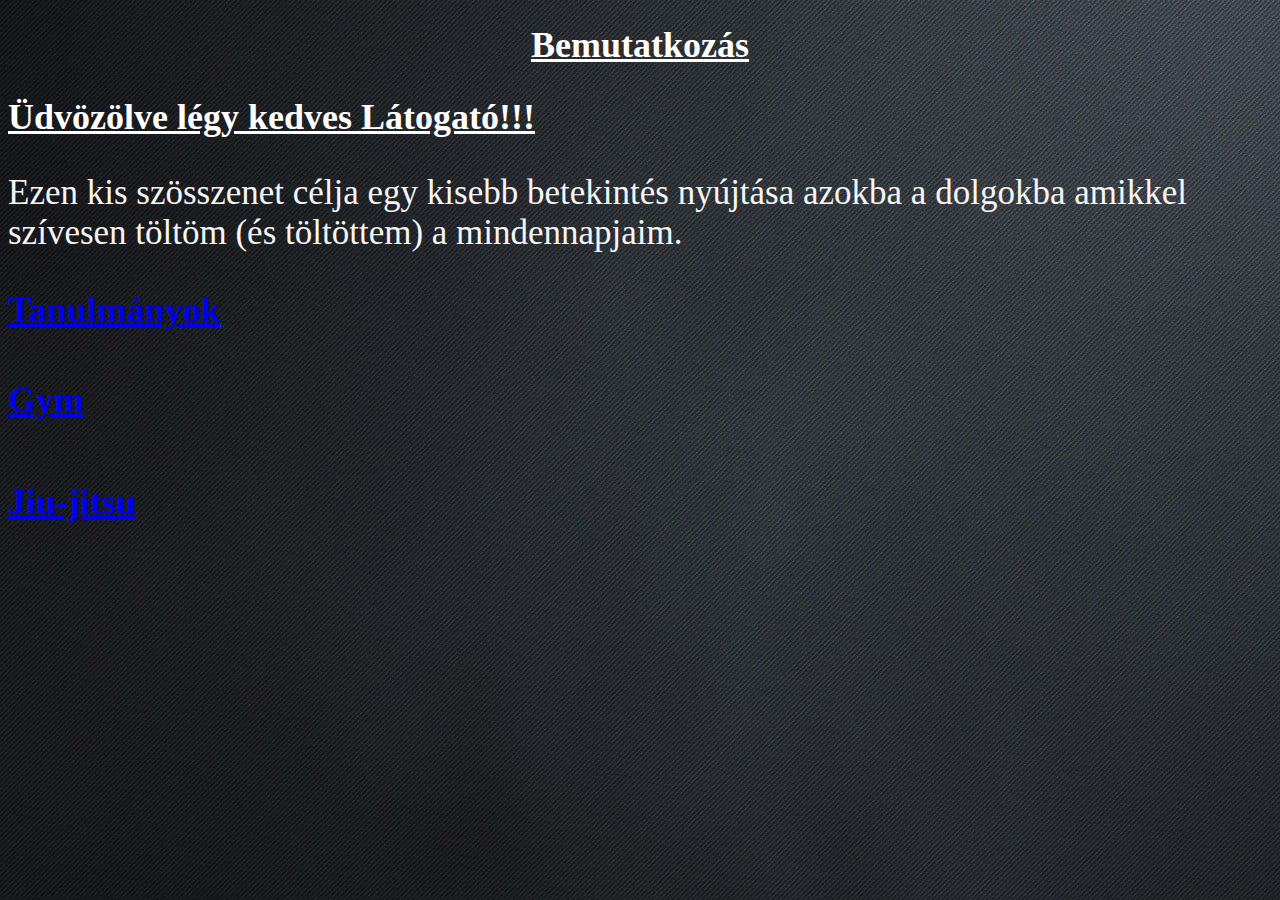
<file: index.html>
<!DOCTYPE html>
<html lang="hu">
<head>
    <meta charset="UTF-8">
    <meta http-equiv="X-UA-Compatible" content="IE=edge">
    <meta name="viewport" content="width=device-width, initial-scale=1.0">
    <title>Nagy Bence</title>
<style>
</style>
<link rel="stylesheet" href="style.css">
<link rel="shortcut icon" href="img/icon.svg" type="image/x-icon">
<style>
  body {
    background-image: url(img/hatter.jpg);
  }
  </style>
</head>

<body>
    <h1>Bemutatkozás</h1>
 <h2>Üdvözölve légy kedves Látogató!!!</h2>
<p>Ezen kis szösszenet célja egy kisebb betekintés nyújtása azokba a dolgokba amikkel szívesen töltöm (és töltöttem) a mindennapjaim.</p>

      <h3><a href="suli.html">Tanulmányok</a></h3>   
    <h4><a href="gym.html">Gym</a></h4>
<h5><a href="jiu.html">Jiu-jitsu</a></h5>

</body>
</html>
</file>
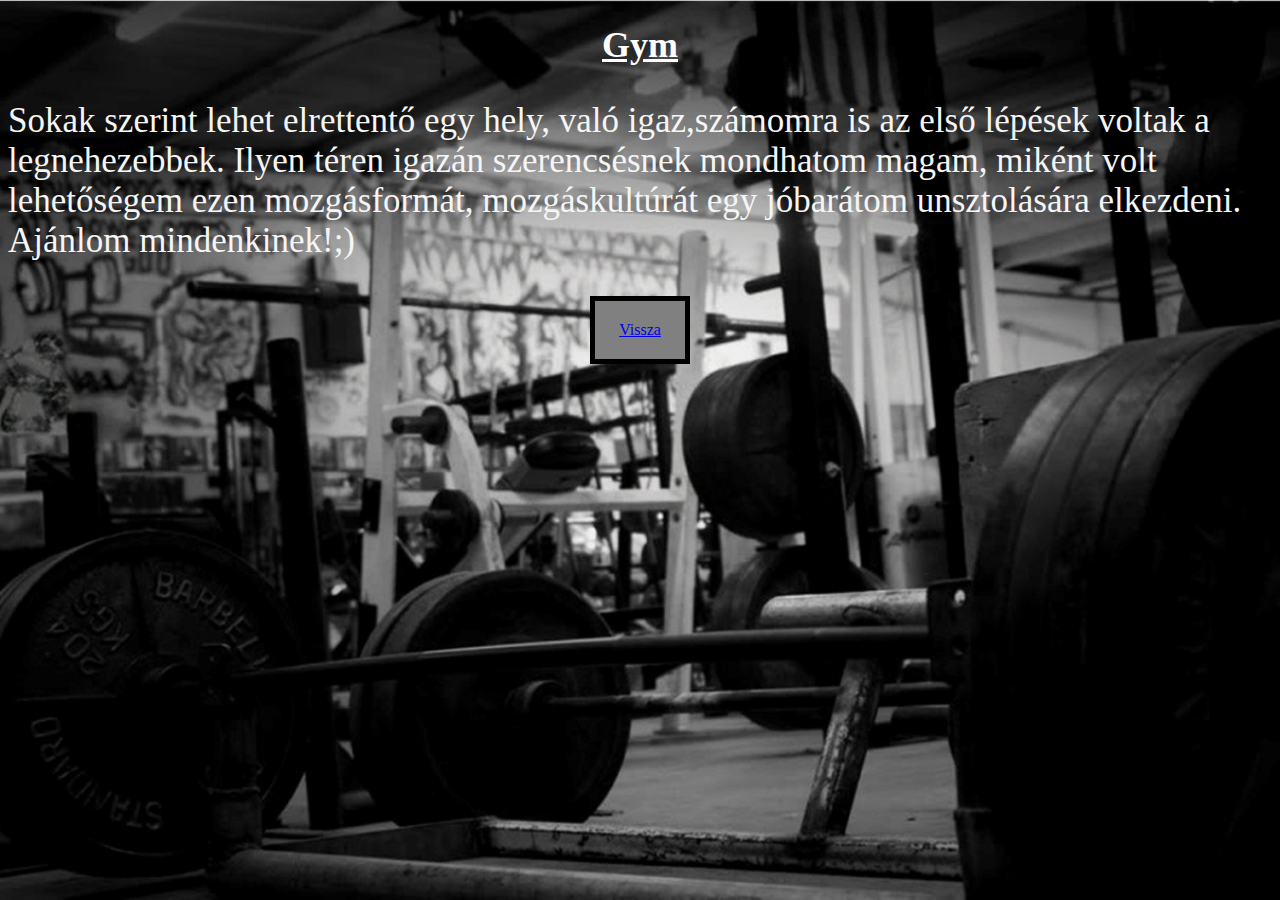
<file: gym.html>
<!DOCTYPE html>
<html lang="hu">
<head>
    <meta charset="UTF-8">
    <meta http-equiv="X-UA-Compatible" content="IE=edge">
    <meta name="viewport" content="width=device-width, initial-scale=1.0">
    <title>Gym</title>
<link rel="stylesheet" href="style.css">
<link rel="shortcut icon" href="img/gym.png" type="image/x-icon">
<style>
  body {
    background-image: url(img/gymback.jpg);
    background-repeat: no-repeat;
    background-attachment: fixed;
    background-size: cover;

  }
  </style>
</head>
    <body>

    <h1>Gym</h1>
    <p>Sokak szerint lehet elrettentő egy hely, való igaz,számomra is  az első lépések voltak a legnehezebbek.
      Ilyen téren igazán szerencsésnek mondhatom magam, miként volt lehetőségem ezen mozgásformát, mozgáskultúrát egy jóbarátom unsztolására elkezdeni.
      Ajánlom mindenkinek!;)
    </p>
<div><a href= "index.html" >Vissza</a></div> 
</body>
</html>
</file>
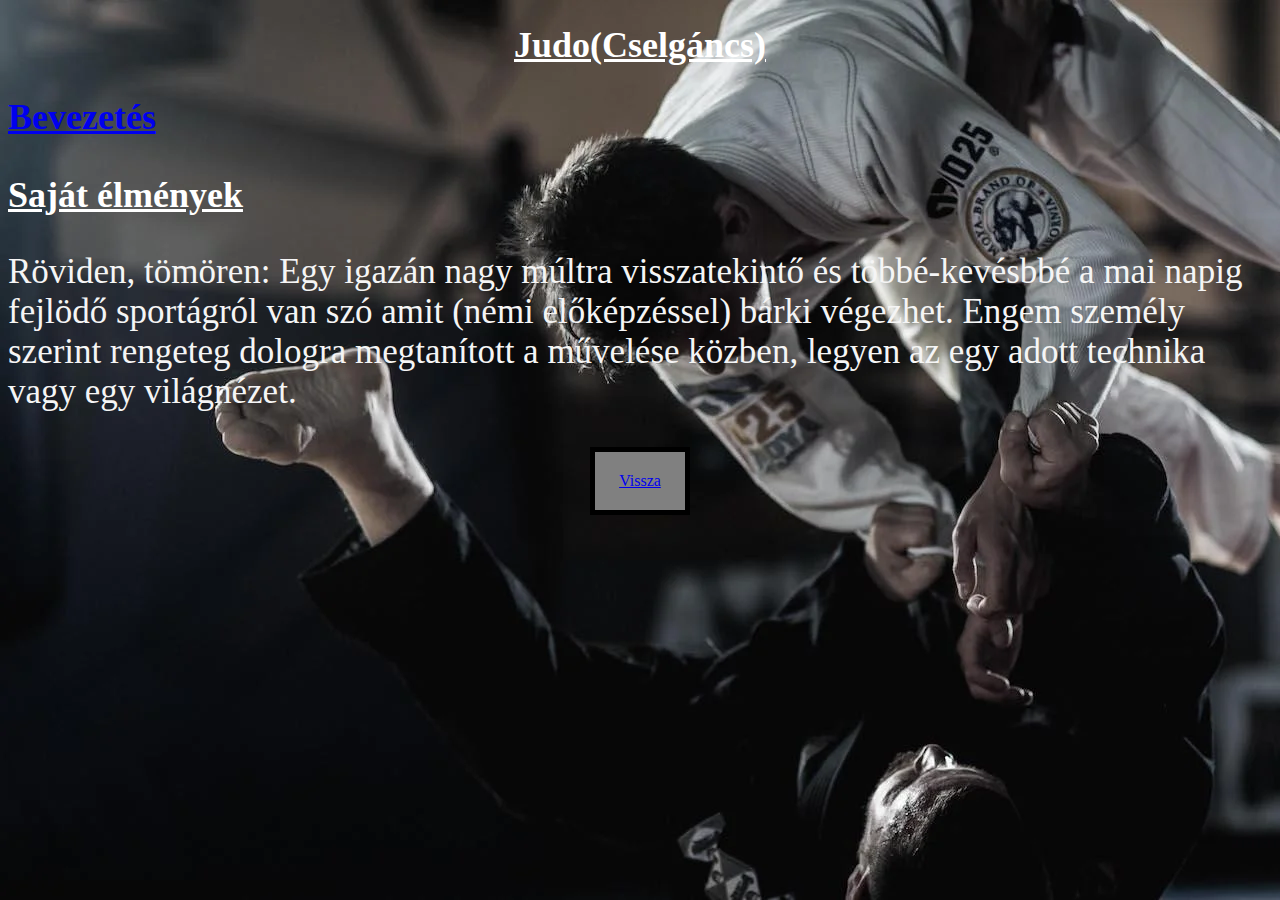
<file: jiu.html>
<!DOCTYPE html>
<html lang="hu">
<head>
    <meta charset="UTF-8">
    <meta http-equiv="X-UA-Compatible" content="IE=edge">
    <meta name="viewport" content="width=device-width, initial-scale=1.0">
    <title>Judo</title>
<link rel="stylesheet" href="style.css">
<link rel="shortcut icon" href="img/jiu.svg" type="image/x-icon">
<style>
    body {
      background-image: url(img/jiuback.webp);
      background-repeat: no-repeat;
      background-attachment: fixed;
      background-size: cover;
    }
    </style>

    </head>
    <body>

    <h1>Judo(Cselgáncs)</h1>

    <h2><a href="https://en.wikipedia.org/wiki/Judo">Bevezetés</a></h2>
        <h3>Saját élmények</h3>
    <p>Röviden, tömören: Egy igazán nagy múltra visszatekintő és többé-kevésbbé a mai napig fejlödő sportágról van szó amit (némi előképzéssel) bárki végezhet. 
        Engem személy szerint rengeteg dologra megtanított a művelése közben, legyen az egy adott technika vagy egy  világnézet.
    </p>

    <div><a href= "index.html" >Vissza</a></div> 
</body>
</html>
</file>
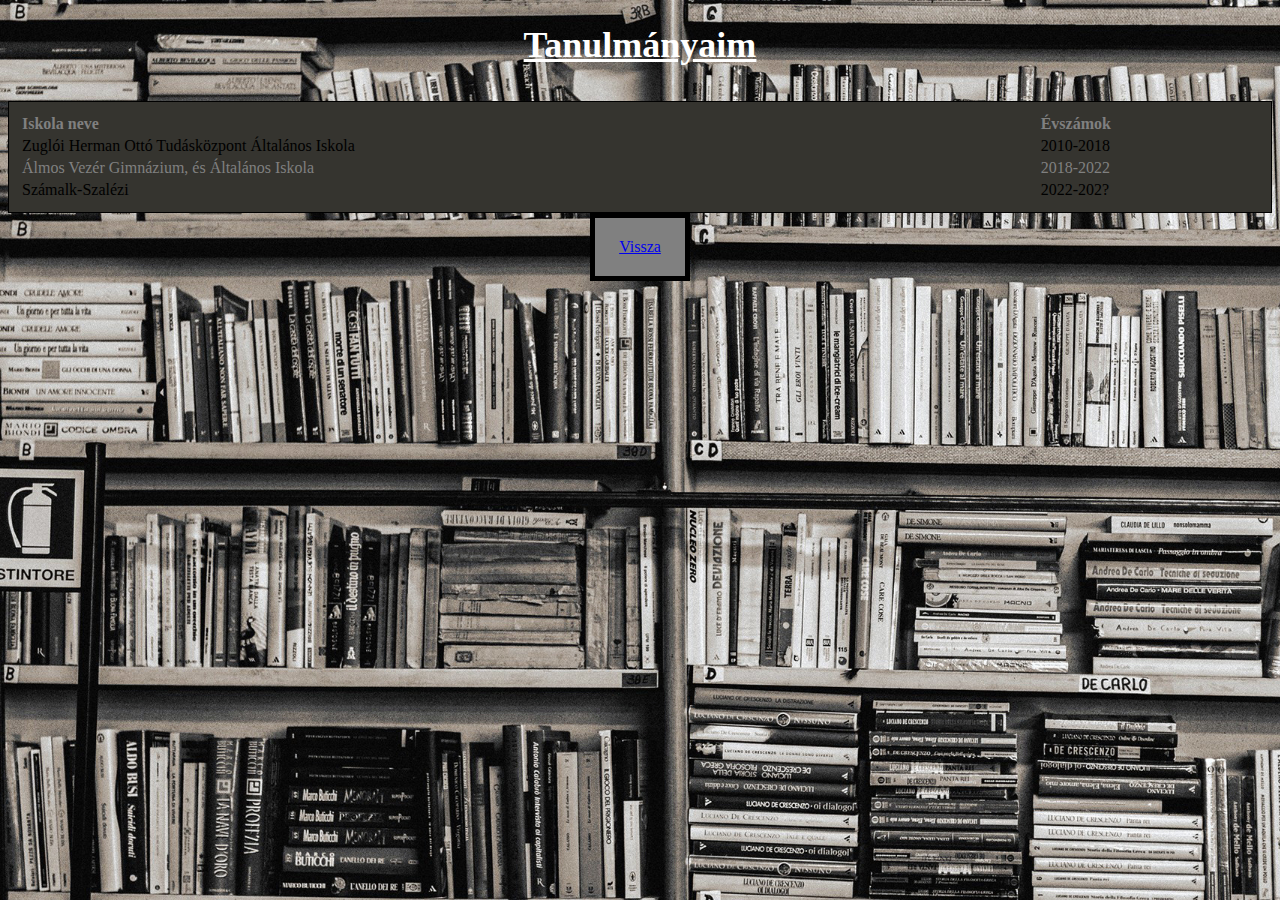
<file: suli.html>
<!DOCTYPE html>
<html lang="hu">
<head>
    <meta charset="UTF-8">
    <meta http-equiv="X-UA-Compatible" content="IE=edge">
    <meta name="viewport" content="width=device-width, initial-scale=1.0">
    <title>Tanulmányok</title>
    <link rel="stylesheet" href="style.css">
    <link rel="shortcut icon" href="img/suli.png" type="image/x-icon">
    <style>
    
    body{
        background-image: url(img/iskback.jpg);
        background-repeat: no-repeat;
        background-attachment: fixed;
        background-size: cover;
  
}
      </style>
  </head>

<h1>Tanulmányaim</h1>

<p>
 <table id="iskolák">
   <tr>
    <th>Iskola neve</th>
     <th>Évszámok</th>
    </tr>
    <tr>
    <td>Zuglói Herman Ottó Tudásközpont Általános Iskola</td>
     <td>2010-2018</td>
     </tr>
      <tr>
     <td>Álmos Vezér Gimnázium, és Általános Iskola</td>
      <td>2018-2022</td>
     </tr>
     <tr>
      <td>Számalk-Szalézi</td>
      <td>2022-202?</td>
      </table>   
    
<div><a href= "index.html" >Vissza</a></div> 
</body>
</html>
</file>
<file: style.css>
body{
    background-color: gray;
}

p{
    font-size: 35px;     
    font-family: Cambria, Cochin, Georgia, Times, 'Times New Roman', serif;
    text-decoration: none;
    color: whitesmoke;
}

h1{
    font-size: 36px;
    text-align: center; 
    text-decoration: underline; 
    color: white;

}

h2{
    font-size: 36px;
    text-align: left;
    text-decoration: underline; 
    color: white;
}

h3{
    font-size: 36px;
    text-align: left;
    text-decoration: underline; 
    color: white;
}


h4{
    font-size: 36px;
    text-align: left;
    text-decoration: underline; 
    color: white;
}

h5{
    font-size: 36px;
    text-align: left;
    text-decoration: underline; 
    color: white;
}

table{
    text-align: left;
    width: 100%;
    padding: 10px;
    background-color: rgb(53 ,52, 47);
    border: 1px solid;
    text-decoration: none;

}

tr:nth-child(odd){
    background-color: rgb(53 ,52, 47);
    color: gray;
    width:auto ;
}

img {
    width: auto;
    margin-bottom: 20px;

}

div {
   width: 50px;
   margin: auto;
   text-align: center;
   background-color: grey;
   border:5px solid black;
   padding: 20px;
   text-decoration-color: white;
   text-decoration: none;
   
   
}

footer{
    padding: 20px;
    background-color: black;
    font-size: 1.2em;
}
</file>
